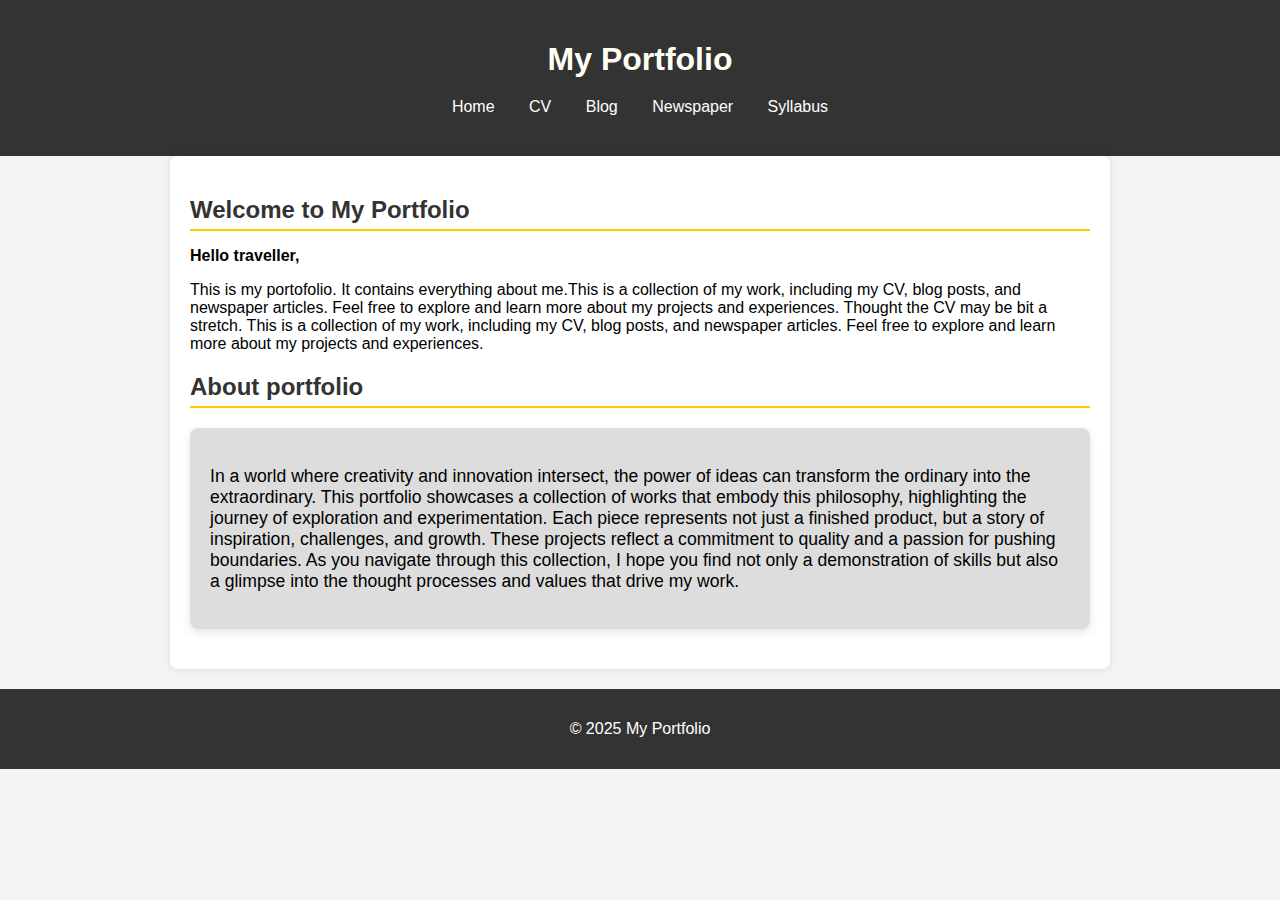
<file: index.html>
<!DOCTYPE html>
<html lang="en">
<head>
    <meta charset="UTF-8">
    <meta name="viewport" content="width=device-width, initial-scale=1.0">
    <link rel="stylesheet" href="styles.css">
    <title>My Portfolio</title>
</head>
<body>
    <header>
        <h1 class="whiter">My Portfolio</h1>
        <nav>
            <a href="index.html">Home</a>
            <a href="cv.html">CV</a>     
        <a href="blog.html">Blog</a>
            <a href="newspaper.html">Newspaper</a>
<a href="../ds/syllabus.html">Syllabus</a>
        </nav>
    </header>
    <div class="container">
        <h2>Welcome to My Portfolio</h2>
<p> <strong>Hello traveller,</strong> </p>
<p> This is my portofolio. It  contains everything about me.This is a collection of my work, including my CV, blog posts, and newspaper articles. Feel free to explore and learn more about my projects and experiences. Thought the CV may be bit a stretch. This is a collection of my work, including my CV, blog posts, and newspaper articles. Feel free to explore and learn more about my projects and experiences.
<h2> About portfolio </h2>
<div class="card" id="crt">
<p>In a world where creativity and innovation intersect, the power of ideas can transform the ordinary into the extraordinary. This portfolio showcases a 
collection of works that embody this philosophy, highlighting the journey of exploration and experimentation. Each piece represents not just a finished
 product, but a story of inspiration, challenges, and growth.  These projects reflect a commitment to quality and a passion for pushing boundaries. As
 you navigate through this collection, I hope you find not only a demonstration of skills but also a glimpse into the thought processes and values that drive my work.
</p>
</div>
    </div>
    <footer>
        <p>&copy; 2025 My Portfolio</p>
    </footer>
</body>
</html>
</file>
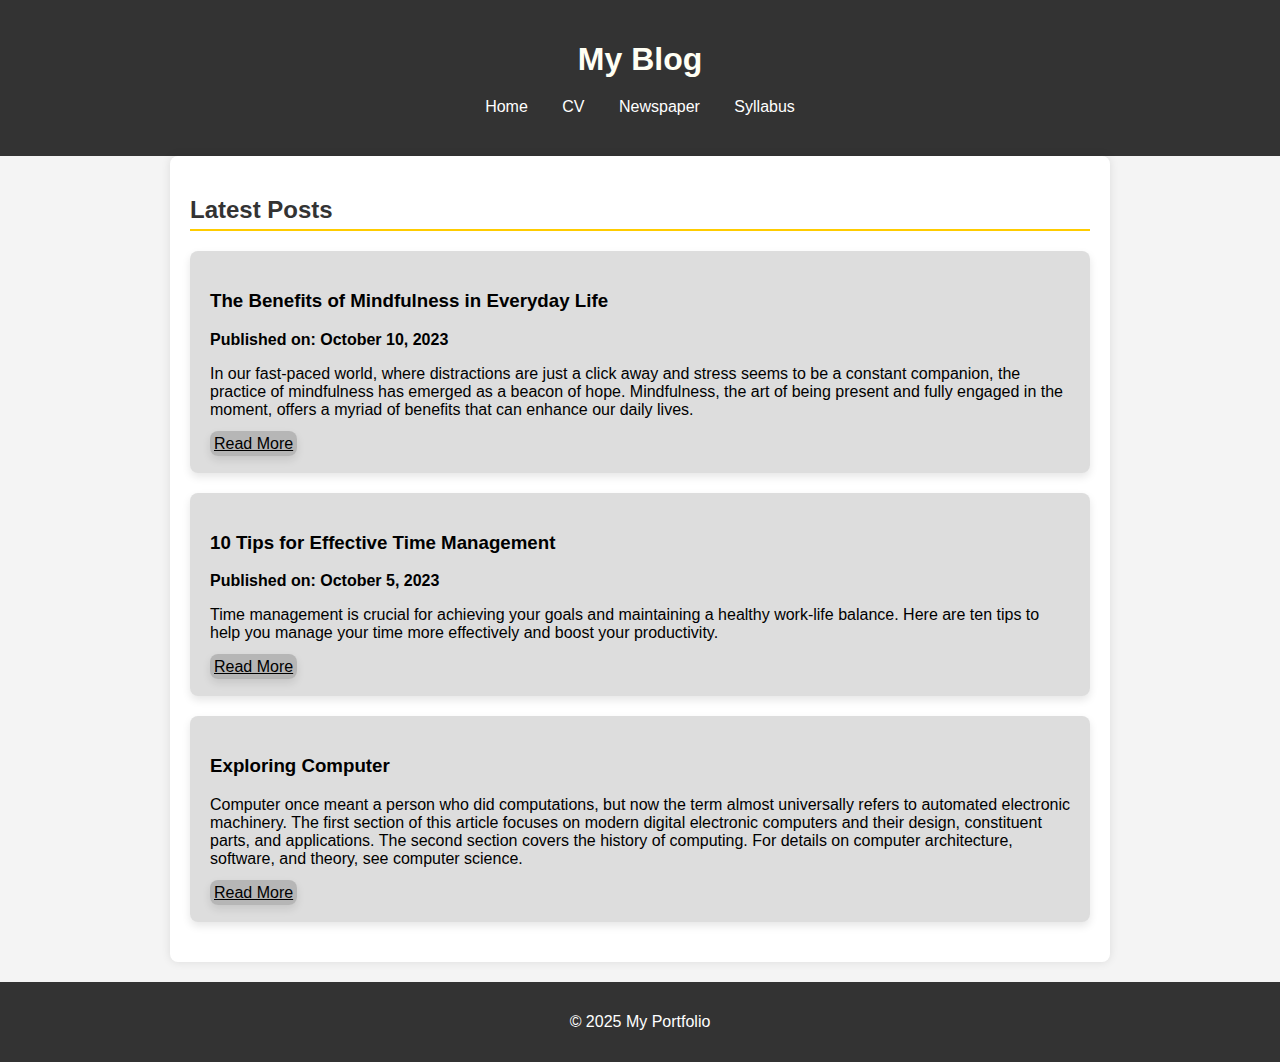
<file: blog.html>
<!DOCTYPE html>
<html lang="en">
<head>
    <meta charset="UTF-8">
    <meta name="viewport" content="width=device-width, initial-scale=1.0">
    <link rel="stylesheet" href="styles.css">
    <title>My Blog</title>
</head>
<body>
    <header>
        <h1 class="whiter">My Blog</h1>
        <nav>
            <a href="index.html">Home</a>
            <a href="cv.html">CV</a>
            <a href="newspaper.html">Newspaper</a>
<a href="../ds/syllabus.html">Syllabus</a>
        </nav>
    </header>
    <div class="container">
        <h2>Latest Posts</h2>

        <section class="blog-section">
<div class="card">
            <article class="blog-post">
                <h3>The Benefits of Mindfulness in Everyday Life</h3>
                <p><strong>Published on: October 10, 2023</strong></p>
                <p>In our fast-paced world, where distractions are just a click away and stress seems to be a constant companion, the practice of mindfulness has emerged as a beacon of hope. Mindfulness, the art of being present and fully engaged in the moment, offers a myriad of benefits that can enhance our daily lives.</p>
                <a href="rought.html" class="read-more">Read More</a>
            </article>   </div>
<div class="card">
            <article class="blog-post">
                <h3>10 Tips for Effective Time Management</h3>
                <p><strong>Published on: October 5, 2023</strong></p>
                <p>Time management is crucial for achieving your goals and maintaining a healthy work-life balance. Here are ten tips to help you manage your time more effectively and boost your productivity.</p>
                <a href="rought.html" class="read-more">Read More</a>
            </article>   </div>
<div class="card">
            <article class="blog-post">
                <h3>Exploring Computer</h3>
                               <p>Computer once meant a person who did computations, but now the term almost universally refers to automated electronic machinery. The first section of this article focuses on modern digital electronic computers and their design, constituent parts, and applications. The second section covers the history of computing. For details on computer architecture, software, and theory, see computer science.</p>
                <a href="rought.html" class="read-more">Read More</a>
            </article>
   </div>
        </section>
    </div>
    <footer>
        <p>&copy; 2025 My Portfolio</p>
    </footer>
</body>
</html>
</file>
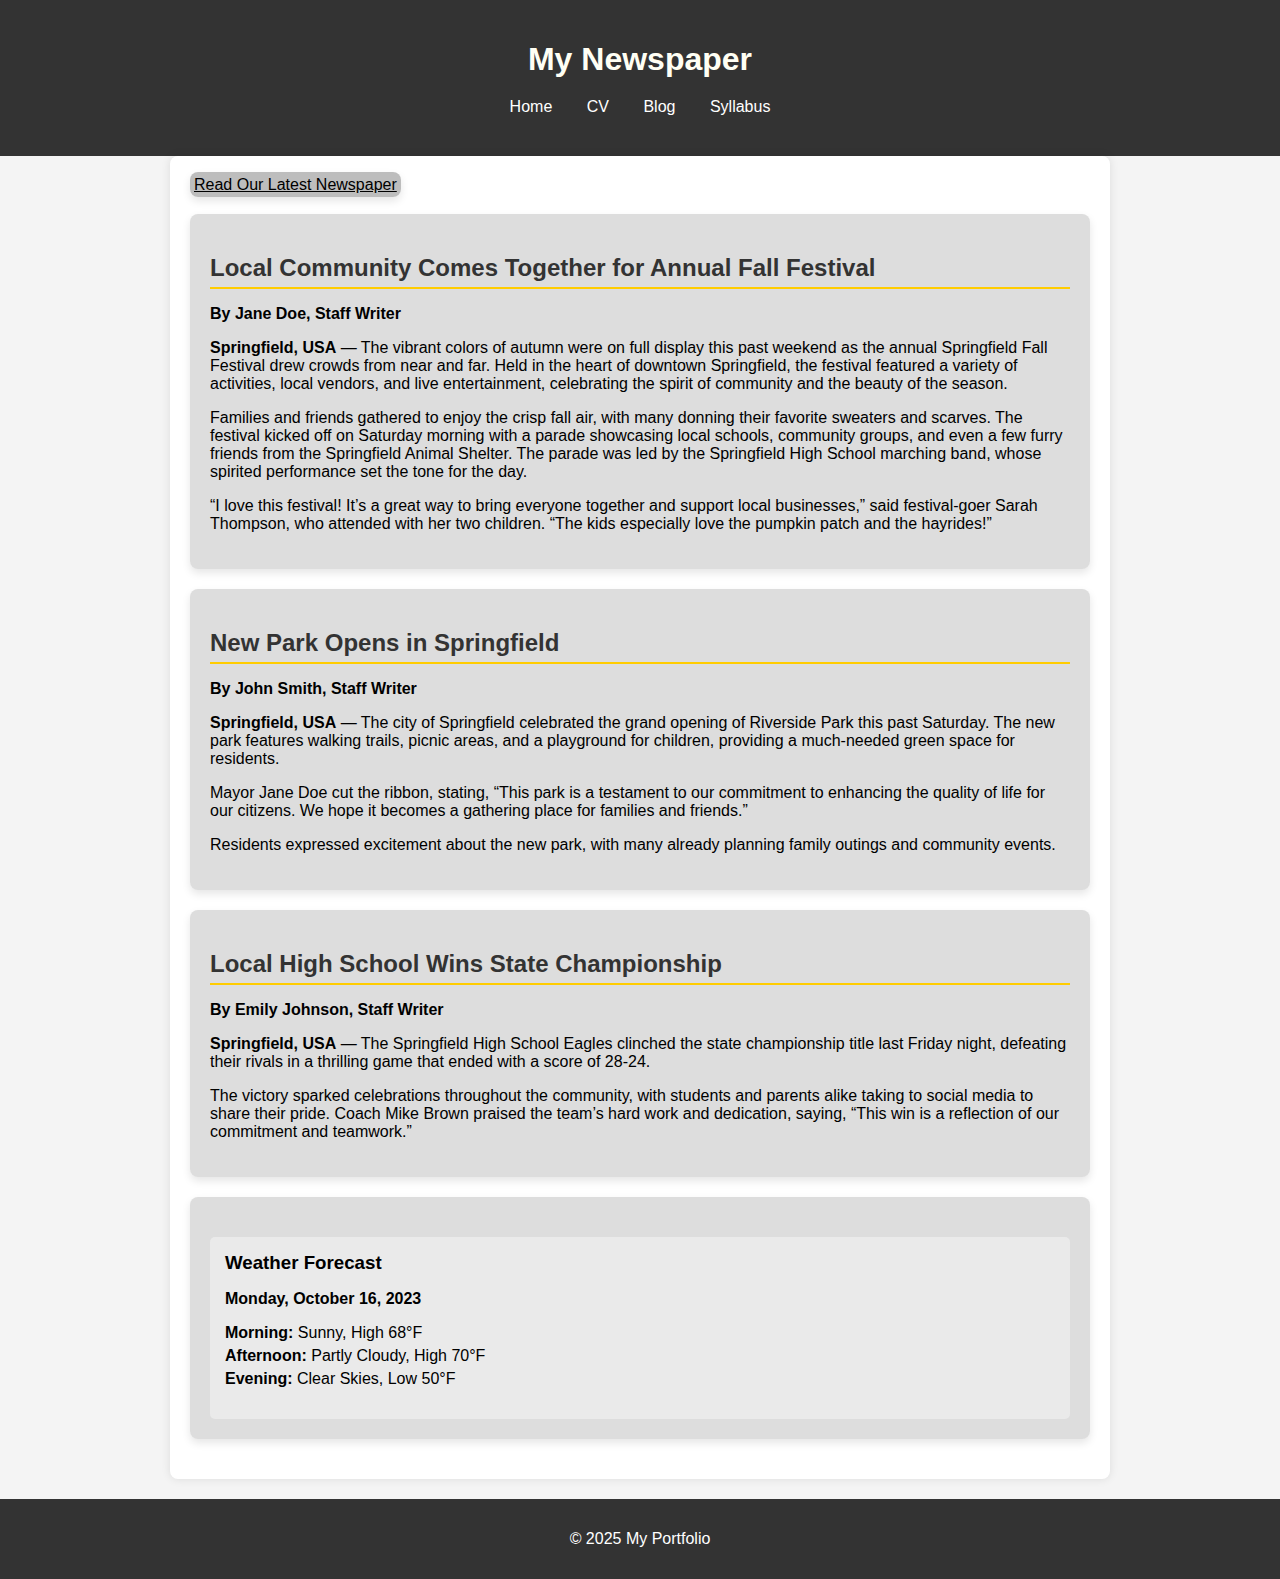
<file: newspaper.html>
<!DOCTYPE html>
<html lang="en">
<head>
    <meta charset="UTF-8">
    <meta name="viewport" content="width=device-width, initial-scale=1.0">
    <link rel="stylesheet" href="styles.css">
    <title>My Newspaper</title>
</head>
<body>
    <header>
        <h1 class="whiter">My Newspaper</h1>
        <nav>
            <a href="index.html">Home</a>
            <a href="cv.html">CV</a>
            <a href="blog.html">Blog</a>
<a href="../ds/syllabus.html">Syllabus</a>
        </nav>
    </header>
    <div class="container">
        <a href="rought.html"  class="read-more button">Read Our Latest Newspaper</a>
     <div class="card">
        <section class="news-section">
            <article class="news-article">
                <h2>Local Community Comes Together for Annual Fall Festival</h2>
                <p><strong>By Jane Doe, Staff Writer</strong></p>
                <p><strong>Springfield, USA</strong> — The vibrant colors of autumn were on full display this past weekend as the annual Springfield Fall Festival drew crowds from near and far. Held in the heart of downtown Springfield, the festival featured a variety of activities, local vendors, and live entertainment, celebrating the spirit of community and the beauty of the season.</p>
                <p>Families and friends gathered to enjoy the crisp fall air, with many donning their favorite sweaters and scarves. The festival kicked off on Saturday morning with a parade showcasing local schools, community groups, and even a few furry friends from the Springfield Animal Shelter. The parade was led by the Springfield High School marching band, whose spirited performance set the tone for the day.</p>
                <p>“I love this festival! It’s a great way to bring everyone together and support local businesses,” said festival-goer Sarah Thompson, who attended with her two children. “The kids especially love the pumpkin patch and the hayrides!”</p>
            </article></div>
 <div class="card">

            <article class="news-article">
                <h2>New Park Opens in Springfield</h2>
                <p><strong>By John Smith, Staff Writer</strong></p>
                <p><strong>Springfield, USA</strong> — The city of Springfield celebrated the grand opening of Riverside Park this past Saturday. The new park features walking trails, picnic areas, and a playground for children, providing a much-needed green space for residents.</p>
                <p>Mayor Jane Doe cut the ribbon, stating, “This park is a testament to our commitment to enhancing the quality of life for our citizens. We hope it becomes a gathering place for families and friends.”</p>
                <p>Residents expressed excitement about the new park, with many already planning family outings and community events.</p>
            </article></div>
 <div class="card">

            <article class="news-article">
                <h2>Local High School Wins State Championship</h2>
                <p><strong>By Emily Johnson, Staff Writer</strong></p>
                <p><strong>Springfield, USA</strong> — The Springfield High School Eagles clinched the state championship title last Friday night, defeating their rivals in a thrilling game that ended with a score of 28-24.</p>
                <p>The victory sparked celebrations throughout the community, with students and parents alike taking to social media to share their pride. Coach Mike Brown praised the team’s hard work and dedication, saying, “This win is a reflection of our commitment and teamwork.”</p>
            </article>
        </section></div>
 <div class="card">

        <div class="weather">
            <h3>Weather Forecast</h3>
            <p><strong>Monday, October 16, 2023</strong></p>
            <ul>
                <li><strong>Morning:</strong> Sunny, High 68°F</li>
                <li><strong>Afternoon:</strong> Partly Cloudy, High 70°F</li>
                <li><strong>Evening:</strong> Clear Skies, Low 50°F</li>
            </ul></div>
        </div>
    </div>
    <footer>
        <p>&copy; 2025 My Portfolio</p>
    </footer>
</body>
</html>
</html>
</file>
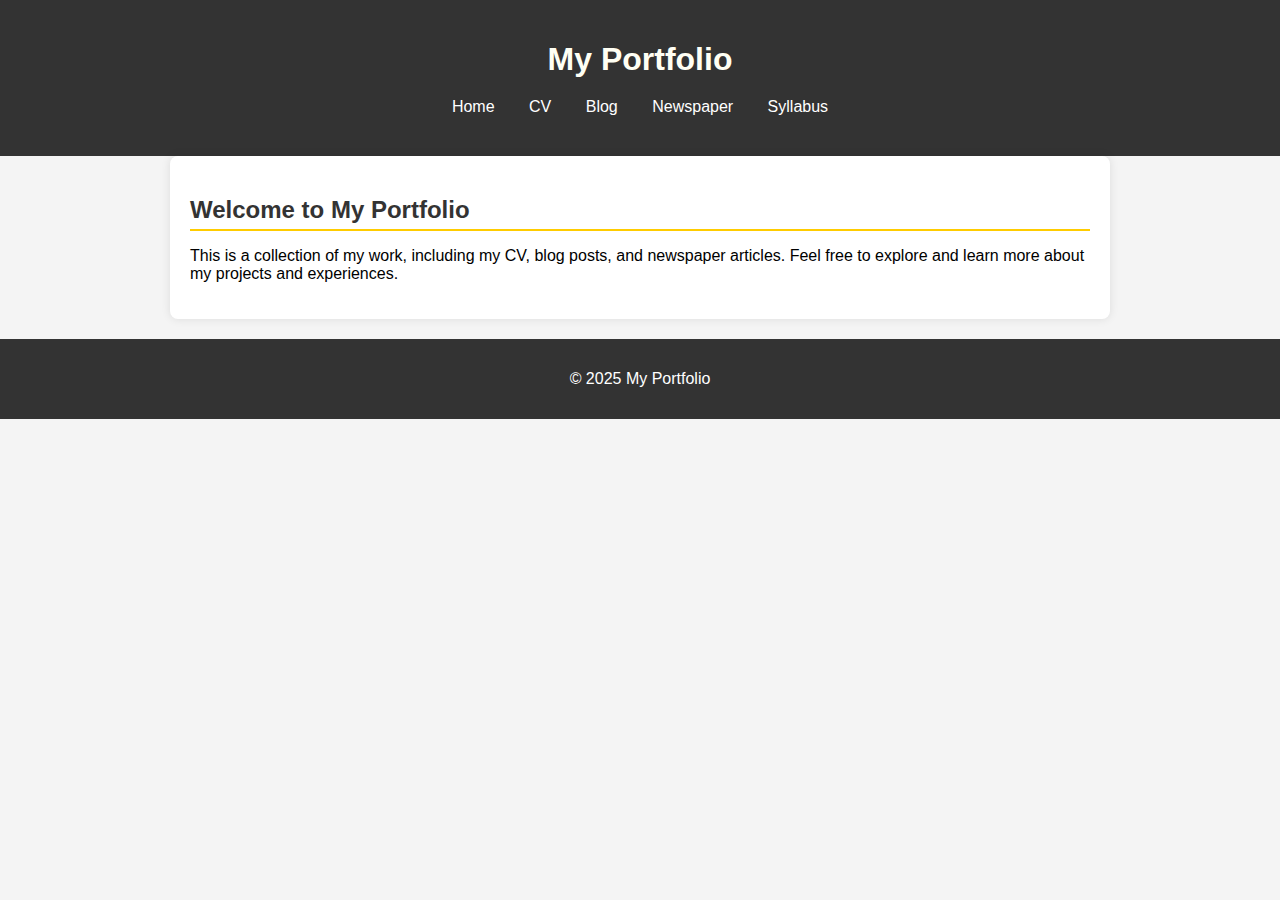
<file: portfolio.html>
<!DOCTYPE html>
<html lang="en">
<head>
    <meta charset="UTF-8">
    <meta name="viewport" content="width=device-width, initial-scale=1.0">
    <link rel="stylesheet" href="styles.css">
    <title>My Portfolio</title>
</head>
<body>
    <header>
        <h1 class="whiter">My Portfolio</h1>
        <nav>
            <a href="portfolio.html">Home</a>
            <a href="cv.html">CV</a>     
        <a href="blog.html">Blog</a>
            <a href="newspaper.html">Newspaper</a>
<a href="../ds/syllabus.html">Syllabus</a>
        </nav>
    </header>
    <div class="container">
        <h2>Welcome to My Portfolio</h2>
        <p>This is a collection of my work, including my CV, blog posts, and newspaper articles. Feel free to explore and learn more about my projects and experiences.</p>
    </div>
    <footer>
        <p>&copy; 2025 My Portfolio</p>
    </footer>
</body>
</html>
</file>
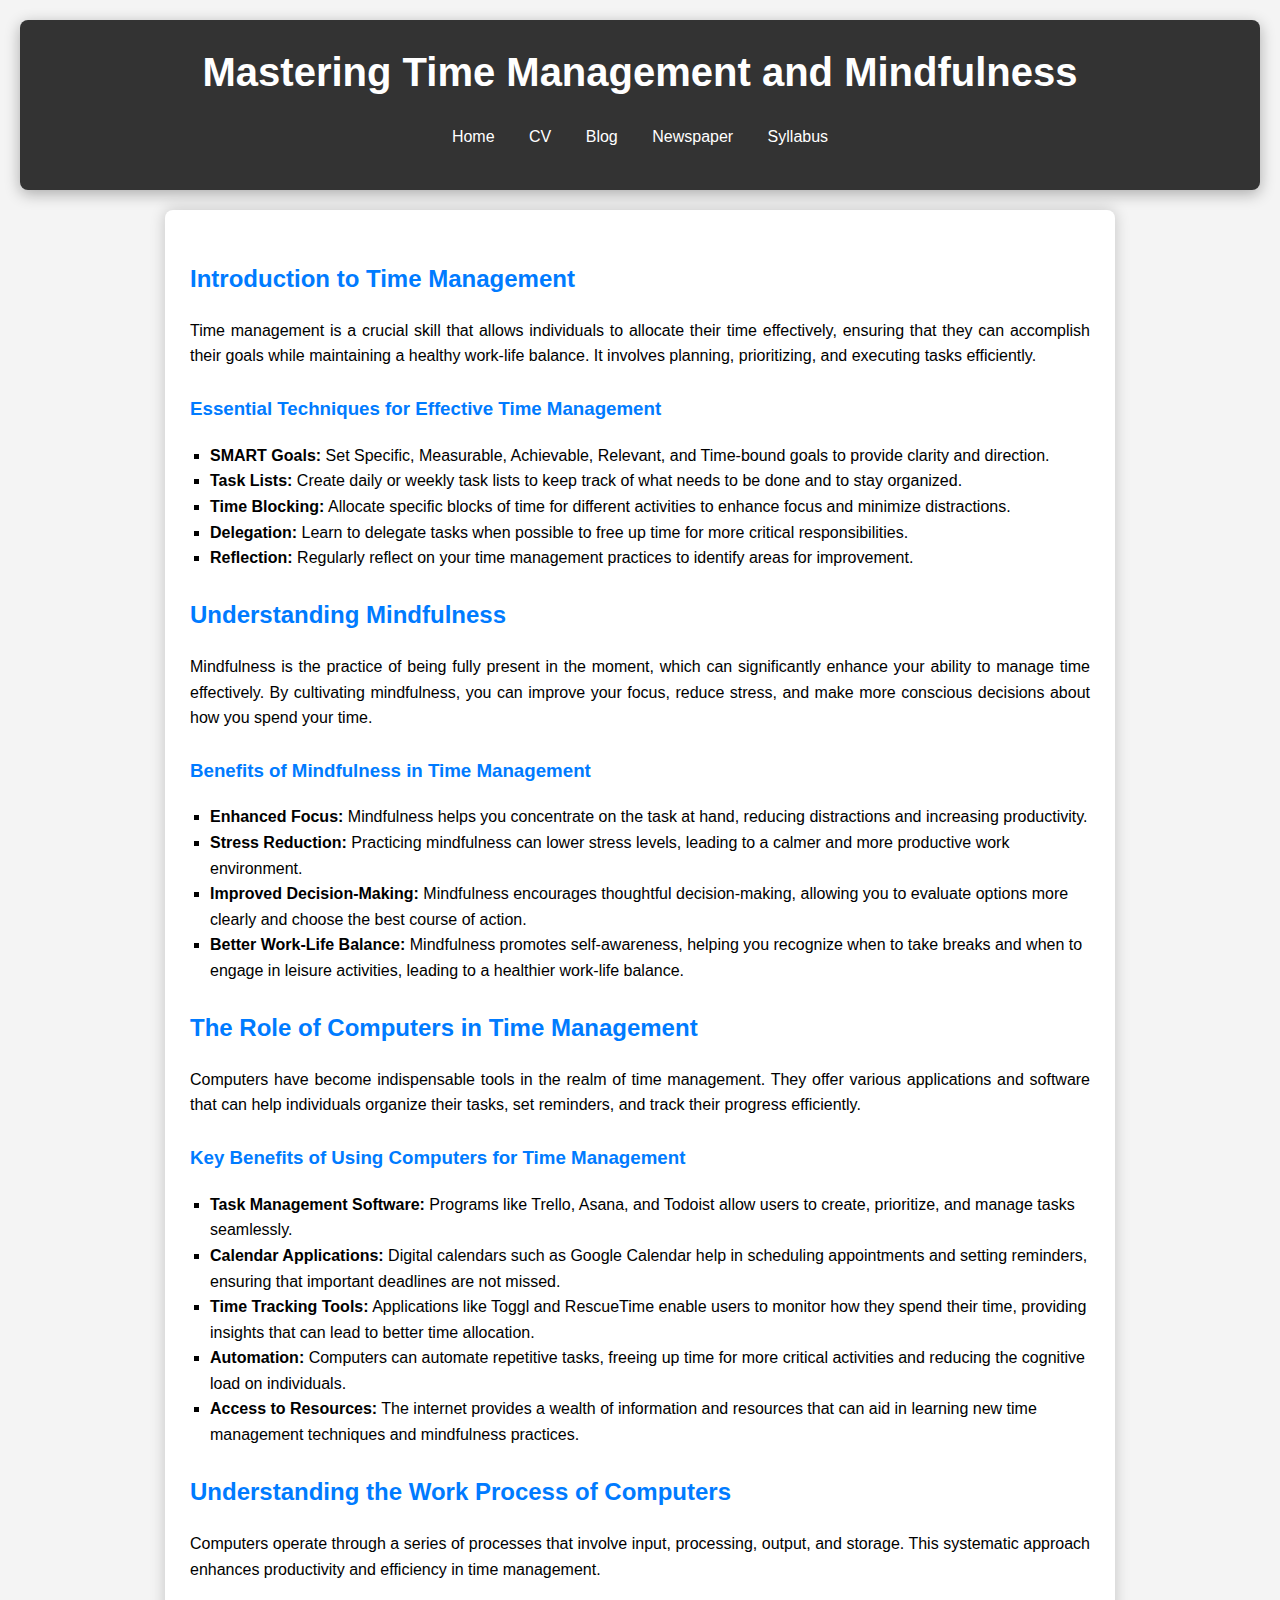
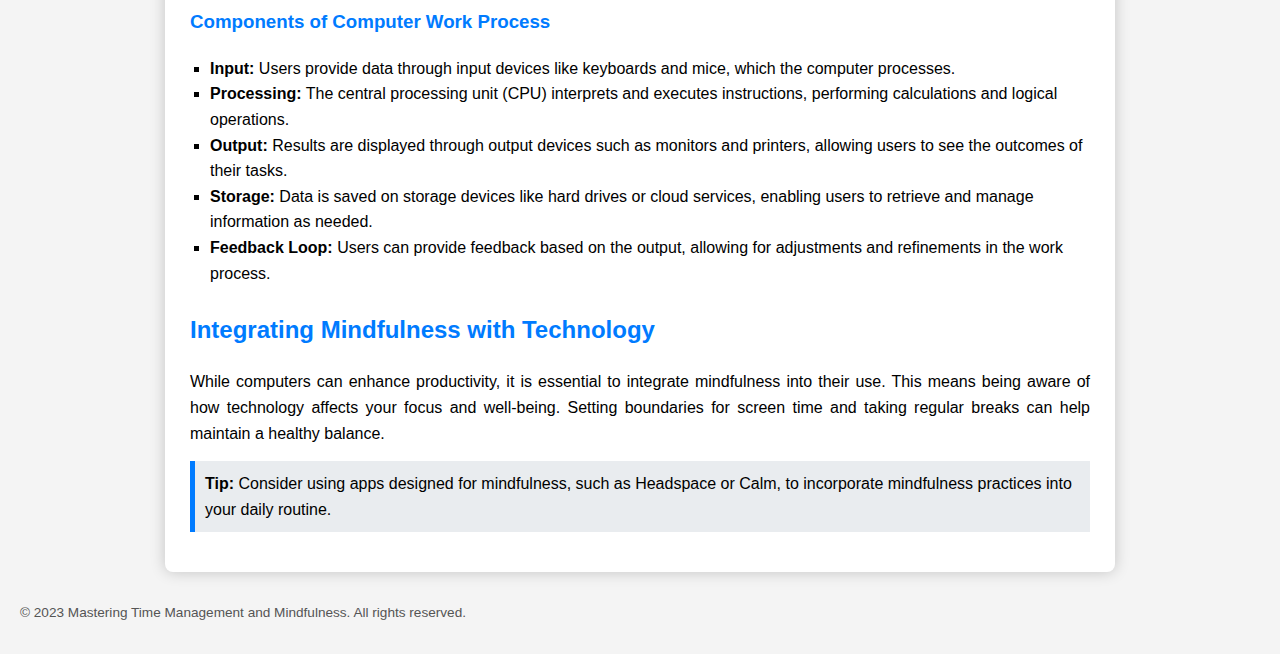
<file: rought.html>
<!DOCTYPE html>
<html lang="en">
<head>
    <meta charset="UTF-8">
    <meta name="viewport" content="width=device-width, initial-scale=1.0">
    <title>Mastering Time Management and Mindfulness</title>
    <style>
        body {
            font-family: 'Arial', sans-serif;
            margin: 0;
            padding: 20px;
            background-color: #f4f4f4;
            line-height: 1.6;
        }
        header {
            background: #333;
            color: #fff;
            padding: 20px 0;
            text-align: center;
            border-radius: 8px;
            box-shadow: 0 4px 15px rgba(0, 0, 0, 0.3);
        }

        h1 {
            margin: 0;
            font-size: 2.5em;
        }

        .content {
            max-width: 900px;
            margin: 20px auto;
            background: #fff;
            padding: 25px;
            border-radius: 8px;
            box-shadow: 0 0 15px rgba(0, 0, 0, 0.2);
        }

        h2, h3 {
            color: #007BFF;
            margin-top: 25px;
        }
        p {
            margin: 10px 0;
            text-align: justify;
        }
        ul {
            list-style-type: square;
            padding-left: 20px;
        }
        footer {
            text-align: center;
            margin-top: 30px;
            font-size: 0.85em;
            color: #555;
        }
        .note {
            background-color: #e9ecef;
            padding: 10px;
            border-left: 5px solid #007BFF;
            margin: 15px 0;
        }
nav {
    margin: 20px 0;
}

nav a {
    margin: 0 15px;
    color: #fff;
    text-decoration: none;
    transition: color 0.3s;
}

nav a:hover {
    color: #ffcc00; 
background-color:rgba(120,240,360,0.1);
}

    </style>
</head>
<body>

<header>
    <h1>Mastering Time Management and Mindfulness</h1>
<nav>
            <a href="index.html">Home</a>
            <a href="cv.html">CV</a>             <a href="blog.html">Blog</a>
            <a href="newspaper.html">Newspaper</a>
<a href="../ds/syllabus.html">Syllabus</a>
        </nav>

</header>

<div class="content">
    <h2>Introduction to Time Management</h2>
    <p>Time management is a crucial skill that allows individuals to allocate their time effectively, ensuring that they can accomplish their goals while maintaining a healthy work-life balance. It involves planning, prioritizing, and executing tasks efficiently.</p>
    
    <h3>Essential Techniques for Effective Time Management</h3>
    <ul>
        <li><strong>SMART Goals:</strong> Set Specific, Measurable, Achievable, Relevant, and Time-bound goals to provide clarity and direction.</li>
        <li><strong>Task Lists:</strong> Create daily or weekly task lists to keep track of what needs to be done and to stay organized.</li>
        <li><strong>Time Blocking:</strong> Allocate specific blocks of time for different activities to enhance focus and minimize distractions.</li>
        <li><strong>Delegation:</strong> Learn to delegate tasks when possible to free up time for more critical responsibilities.</li>
        <li><strong>Reflection:</strong> Regularly reflect on your time management practices to identify areas for improvement.</li>
    </ul>

    <h2>Understanding Mindfulness</h2>
    <p>Mindfulness is the practice of being fully present in the moment, which can significantly enhance your ability to manage time effectively. By cultivating mindfulness, you can improve your focus, reduce stress, and make more conscious decisions about how you spend your time.</p>

    <h3>Benefits of Mindfulness in Time Management</h3>
    <ul>
        <li><strong>Enhanced Focus:</strong> Mindfulness helps you concentrate on the task at hand, reducing distractions and increasing productivity.</li>
        <li><strong>Stress Reduction:</strong> Practicing mindfulness can lower stress levels, leading to a calmer and more productive work environment.</li>
        <li><strong>Improved Decision-Making:</strong> Mindfulness encourages thoughtful decision-making, allowing you to evaluate options more clearly and choose the best course of action.</li>
        <li><strong>Better Work-Life Balance:</strong> Mindfulness promotes self-awareness, helping you recognize when to take breaks and when to engage in leisure activities, leading to a healthier work-life balance.</li>
    </ul>

    <h2>The Role of Computers in Time Management</h2>
    <p>Computers have become indispensable tools in the realm of time management. They offer various applications and software that can help individuals organize their tasks, set reminders, and track their progress efficiently.</p>
    
    <h3>Key Benefits of Using Computers for Time Management</h3>
    <ul>
        <li><strong>Task Management Software:</strong> Programs like Trello, Asana, and Todoist allow users to create, prioritize, and manage tasks seamlessly.</li>
        <li><strong>Calendar Applications:</strong> Digital calendars such as Google Calendar help in scheduling appointments and setting reminders, ensuring that important deadlines are not missed.</li>
        <li><strong>Time Tracking Tools:</strong> Applications like Toggl and RescueTime enable users to monitor how they spend their time, providing insights that can lead to better time allocation.</li>
        <li><strong>Automation:</strong> Computers can automate repetitive tasks, freeing up time for more critical activities and reducing the cognitive load on individuals.</li>
        <li><strong>Access to Resources:</strong> The internet provides a wealth of information and resources that can aid in learning new time management techniques and mindfulness practices.</li>
    </ul>

    <h2>Understanding the Work Process of Computers</h2>
    <p>Computers operate through a series of processes that involve input, processing, output, and storage. This systematic approach enhances productivity and efficiency in time management.</p>
    
    <h3>Components of Computer Work Process</h3>
    <ul>
        <li><strong>Input:</strong> Users provide data through input devices like keyboards and mice, which the computer processes.</li>
        <li><strong>Processing:</strong> The central processing unit (CPU) interprets and executes instructions, performing calculations and logical operations.</li>
        <li><strong>Output:</strong> Results are displayed through output devices such as monitors and printers, allowing users to see the outcomes of their tasks.</li>
        <li><strong>Storage:</strong> Data is saved on storage devices like hard drives or cloud services, enabling users to retrieve and manage information as needed.</li>
        <li><strong>Feedback Loop:</strong> Users can provide feedback based on the output, allowing for adjustments and refinements in the work process.</li>
    </ul>

    <h2>Integrating Mindfulness with Technology</h2>
    <p>While computers can enhance productivity, it is essential to integrate mindfulness into their use. This means being aware of how technology affects your focus and well-being. Setting boundaries for screen time and taking regular breaks can help maintain a healthy balance.</p>

    <div class="note">
        <strong>Tip:</strong> Consider using apps designed for mindfulness, such as Headspace or Calm, to incorporate mindfulness practices into your daily routine.
    </div>
</div>

<footer>
    <p>&copy; 2023 Mastering Time Management and Mindfulness. All rights reserved.</p>
</footer>
</body>
</html>
</file>
<file: styles.css>
body {
    font-family: Arial, sans-serif;
    margin: 0;
    padding: 0;
    background-color: #f4f4f4;
}

header {
    background: #333;
    color: #fff;
    padding: 20px 0;
    text-align: center;
}

nav {
    margin: 20px 0;
}

nav a {
    margin: 0 15px;
    color: #fff;
    text-decoration: none;
    transition: color 0.3s;
}

nav a:hover {
    color: #ffcc00; 
background-color:rgba(120,240,360,0.1);
}
     
.container {
max-width: 900px;
            margin: 20px auto;
    width: 80%;
    margin: auto;
    overflow: hidden;
    background: #fff;
    padding: 20px;
    box-shadow: 0 0 10px rgba(0, 0, 0, 0.1);
    border-radius: 8px; 
}
.whiter{
color:#fffff4;
}

h1, h2 {
    color: #333;
    margin-bottom: 10px;

}

h2 {
    border-bottom: 2px solid #ffcc00; 
    padding-bottom: 5px;
}

.profile {
    text-align: center;
    margin-bottom: 20px;
}

.profile-img {
    width: 150px; 
    height: auto;
    border-radius: 50%; 
    border: 3px solid #ffcc00; 
}

.job {
    margin-bottom: 20px;
    padding: 15px;
    border: 1px solid #ddd; 
    border-radius: 5px; 
    background-color: #f9f9f9; 
}

.job h3 {
    margin: 0;
    color: #ffcc00; 
}

ul {
    list-style-type: disc;
    padding-left: 20px;
}

footer {
    text-align: center;
    padding: 15px 0;
    background: #333;
    color: #fff;
    position: relative;
    bottom: 0;
    width: 100%;
    margin-top: 20px; 
}

.weather {
    background: #eaeaea; 
    padding: 15px;
    border-radius: 5px;
    margin-top: 20px;
}

.weather h3 {
    margin: 0 0 10px 0;
}

.weather ul {
    list-style-type: none;     padding: 0;
}

.weather li {
    margin: 5px 0; 
}

@media (max-width: 768px) {
    .container {
        width: 95%; 
    }

    nav a {
        display: block; 
        margin: 10px 0;
    }
}
body {
    font-family: Arial, sans-serif;
    margin: 0;
    padding: 0;
    background-color: #f4f4f4;
}

header {
    background: #333;
    color: #fff;
    padding: 20px 0;
    text-align: center;
}

nav {
    margin: 20px 0;
}

.card{
background-color:rgba(170,170,170,0.4);
box-shadow: 0 4px 8px rgba(0,0,0,0.1);
padding: 20px;
margin:20px 0;
border-radius: 8px;
transition: transform 0.3s ease;}

.card:hover{
transform:translateY(-5px);
}
.read-more{
color:black;
background-color:rgba(173,173,173,0.8);
box-shadow: 0 4px 8px rgba(0,0,0,0.1);
padding: 4px;
margin:10px 0;
border-radius: 8px;
transition: transform 0.3s ease;
}
.read-more:hover{
color:blue;
}
#crt{
font-size:1.1em;}
</file>
